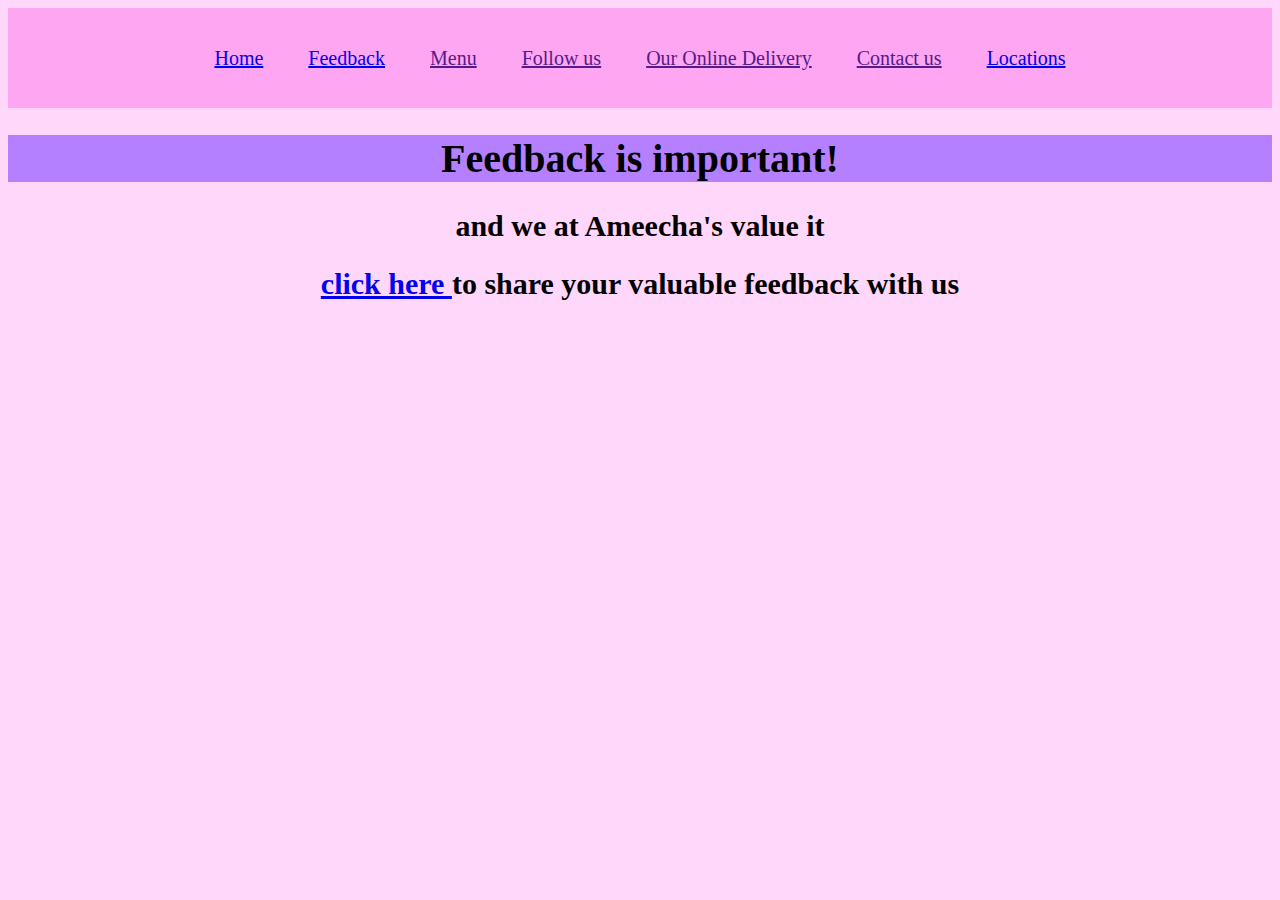
<file: Feedback.html>
<!DOCTYPE html>
<html>
	<head>
		<title>Amichas Feedback</title>
		<link href="Styles 1.css" rel="stylesheet"></link>
	</head>
	<body>
	<div class="container">
			<header class="main">
			
				<nav>
					<ul>
						<li><a href="Index.html">Home</a></li>
						<li><a href="Feedback.html">Feedback</a></li>		
						<li><a href="">Menu</a></li>
						<li><a href="">Follow us</a></li>
						<li><a href="">Our Online Delivery</a></li>
						<li><a href="">Contact us</a></li>
						<li><a href="Locations.html">Locations</a></li>				
										
						</ul>
				</nav>
			</header>
		</div>
	<h1 class="background">Feedback is important!</h1>
	<h2>and we at Ameecha's value it</h2>
	<h2><a href="https://forms.gle/qBohVvGAC4LpcWMb7">click here </a>to share your valuable feedback with us</h2>
	</body>
</html>
</file>
<file: Styles 1.css>
nav {
	font-family: Comic Sans MS;
	font-size: 20px;
	color: ;
	overflow: hidden;
	background-color:#ffa6f2;
}
header nav {
	text-align: center;
}
header nav ul {
	margin: 0;
	padding: 0;
	list-style: none;
	display: block;
	line-height: 100px;
}
header nav ul li {
	display: inline-block;
	padding: 0 20px;
}


center {
	padding-top:30px;
	padding-right: 100px;
	padding-left:100px;
	
}
p {
	font-family:Comic sans Ms;
	font-size:40px;
}

img {
	display: block;
	margin: 0 auto;
}

h2 {
	font-family:Comic Sans Ms;
	font-size: 30px;
	text-align: center;
}

h3 {
	font-family:Comic Sans Ms;
	font-size: 50px;
	text-align: center;
	background-color: #A29FFB;
}

h4 {
	font-family:Comic Sans Ms;
	font-size: 36px;
}

hr {
	size: 12px
}

body {
	background-color: #FFD7FB;
}

h5 {
	font-family:Comic Sans Ms;
	font-size: 50px;
	text-align: center;
	display: block;
	margin: 0 auto;
}
h1 {
	font-size: 40px;
	font-family:lucida handwriting;
	background-color: #B580FF;
	text-align: center;
}
</file>
